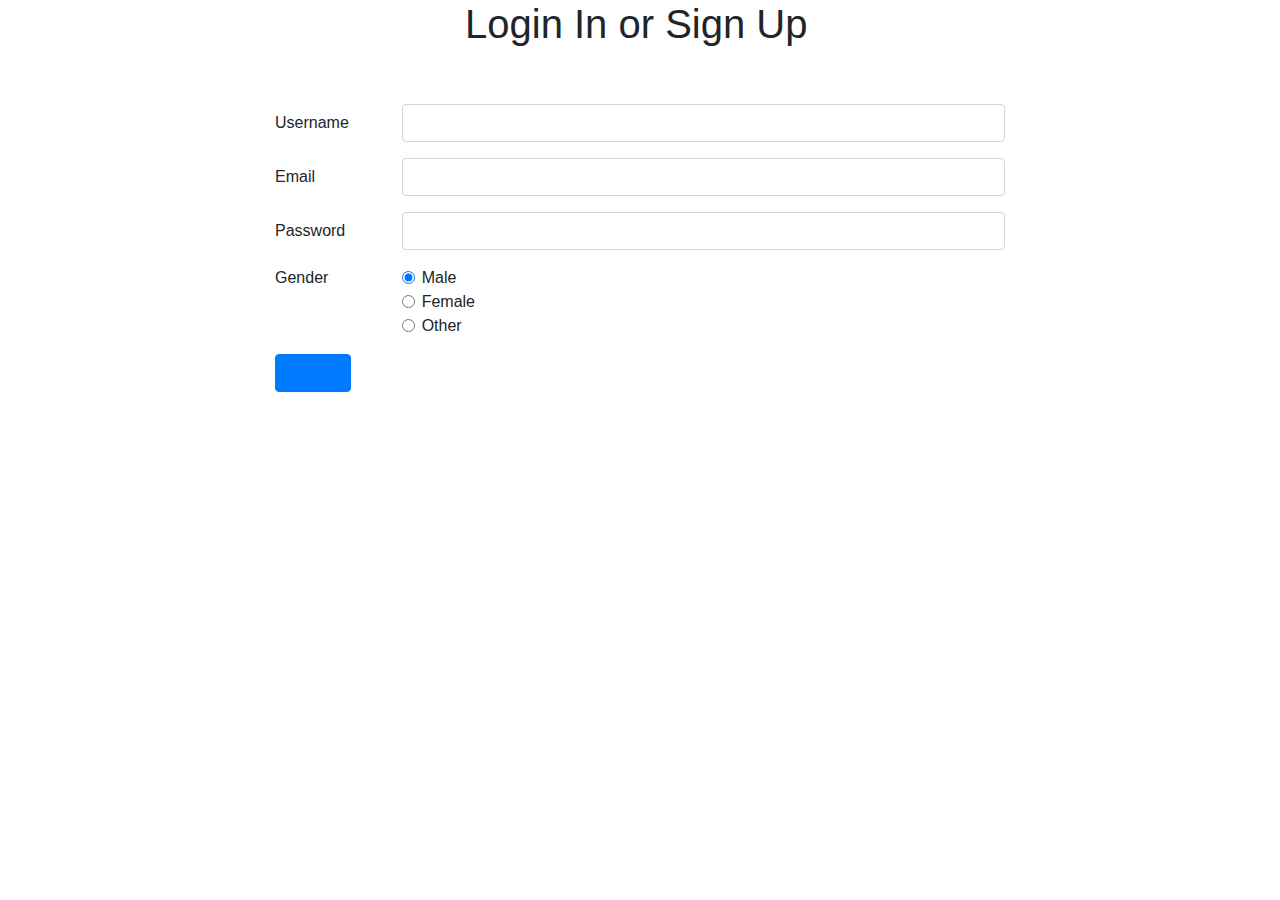
<file: index.html>
<!DOCTYPE html>
<html>
<head>
	<meta charset="utf-8">
	<meta name="viewport" content="width=device-width, initial-scale=1, shrink-to-fit=no">
	<meta http-equiv="X-UA-Compatible" content="IE=edge">
	<title>Exam</title>
	<link rel="stylesheet" href="https://stackpath.bootstrapcdn.com/bootstrap/4.5.2/css/bootstrap.min.css" integrity="sha384-JcKb8q3iqJ61gNV9KGb8thSsNjpSL0n8PARn9HuZOnIxN0hoP+VmmDGMN5t9UJ0Z" crossorigin="anonymous">

</head>
<body>
	<div class="container box">
		<div class="row">
			<div class="col-6 offset-4">
			<h1>Login In or Sign Up</h1>
			<br><br>
		</div>
			<div class="col-8 offset-2">
		<form>

			<div class="form-group row">
			    <label for="inputname" class="col-sm-2 col-form-label">Username </label>
			    <div class="col-sm-10">
			      <input type="text" class="form-control" id="inputname">
			    </div>
			  </div>
 			 <div class="form-group row">
			    <label for="inputEmail3" class="col-sm-2 col-form-label">Email</label>
			    <div class="col-sm-10">
			      <input type="email" class="form-control" id="inputEmail3">
			    </div>
			  </div>
			  <div class="form-group row">
			    <label for="inputPassword3" class="col-sm-2 col-form-label">Password</label>
			    <div class="col-sm-10">
			      <input type="password" class="form-control" id="inputPassword3">
			    </div>
			  </div>
			  <fieldset class="form-group">
			    <div class="row">
			      <legend class="col-form-label col-sm-2 pt-0">Gender</legend>
			      <div class="col-sm-10">
			        <div class="form-check">
			          <input class="form-check-input gen" type="radio" name="gridRadios" id="gridRadios1" value="option1" checked>
			          <label class="form-check-label" for="gridRadios1">
			            Male
			          </label>
			        </div>
			        <div class="form-check">
			          <input class="form-check-input gen" type="radio" name="gridRadios" id="gridRadios2" value="option2">
			          <label class="form-check-label" for="gridRadios2">
			            Female
			          </label>
			        </div>
			        <div class="form-check">
			          <input class="form-check-input gen" type="radio" name="gridRadios" id="gridRadios3" value="option3">
			          <label class="form-check-label" for="gridRadios3">
			            Other
			          </label>
			        </div>
			      </div>
			    </div>
			  </fieldset>
			 
			  <div class="form-group row">
			    <div class="col-sm-10">
			      <button type="submit" class="btn btn-primary"><a href="index1.html"> Submit </a></button>
			    </div>
			  </div>
			</form>
			</div>
			</div>
</div>
















<!-- 
	<script src="https://code.jquery.com/jquery-3.5.1.slim.min.js" integrity="sha384-DfXdz2htPH0lsSSs5nCTpuj/zy4C+OGpamoFVy38MVBnE+IbbVYUew+OrCXaRkfj" crossorigin="anonymous"></script>
	<script src="https://cdn.jsdelivr.net/npm/popper.js@1.16.1/dist/umd/popper.min.js" integrity="sha384-9/reFTGAW83EW2RDu2S0VKaIzap3H66lZH81PoYlFhbGU+6BZp6G7niu735Sk7lN" crossorigin="anonymous"></script>
	<script src="https://stackpath.bootstrapcdn.com/bootstrap/4.5.2/js/bootstrap.min.js" integrity="sha384-B4gt1jrGC7Jh4AgTPSdUtOBvfO8shuf57BaghqFfPlYxofvL8/KUEfYiJOMMV+rV" crossorigin="anonymous"></script> -->
	
</body>
</html>
</file>
